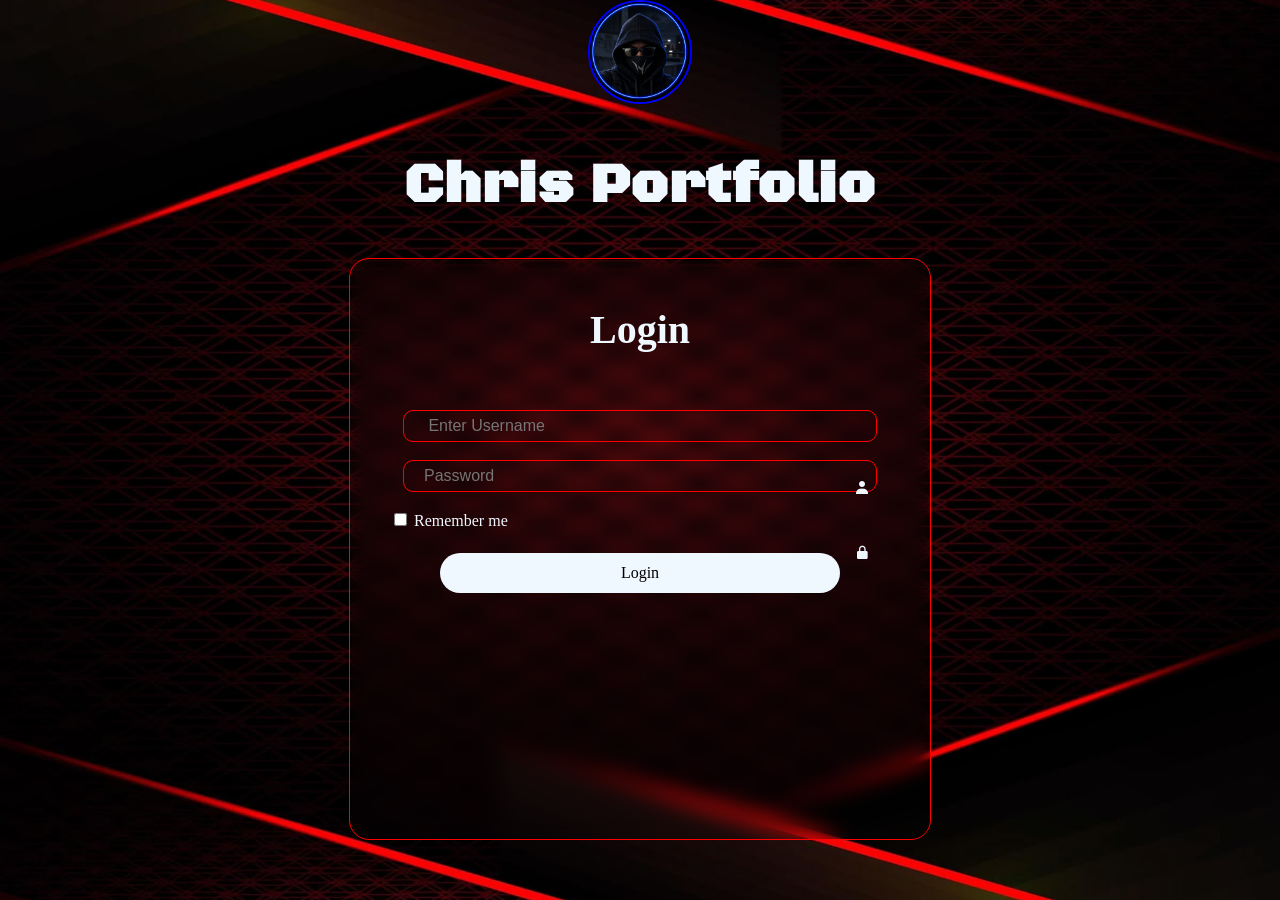
<file: index.html>
<!DOCTYPE html>
<html lang="en">
<head>
    <meta charset="UTF-8">
    <meta name="viewport" content="width=device-width, initial-scale=1.0">
    <link href="https://fonts.googleapis.com/css2?family=Alfa+Slab+One&family=Black+Ops+One&family=Roboto:ital,wght@0,100..900;1,100..900&display=swap" rel="stylesheet">
      <link rel="stylesheet" href="style.css">
    <link href='https://unpkg.com/boxicons@2.1.4/css/boxicons.min.css' rel='stylesheet'>
    <link rel="icon" type="img/jpeg" href="profile.jpeg">
    <title>Portfolio Login</title>
</head>
<body>
    <div class="intro">
        <img src="profilepic.png" alt="logo" width="100px" height="100px">
        <h1>Chris Portfolio</h1>
    </div>

    <div class="Ordeal">
    <div class="wraper">
      <div class="Login">
         <h1>Login</h1>
      </div class="hidden">
      <div class="input">
      <div class="details">
    <input type="text" name="name" id="Your-name"  class="data" placeholder=" Enter Username" required>
    <i class='bx bxs-user' id="icon1"></i>
      </div>
      <br>
      <div class="password">
    <input type="password" name="phone" id="pass"  class="pass" placeholder="Password" required>
     <i class='bx bxs-lock-alt' id="icon2"></i>
      </div>
      <br>
      <div class="uncheck">
       <div class="check">
    <input type="checkbox" name="name" id="recall" class="recall" placeholder="Enter Password" required>
    <label for="remember">Remember me</label>
      </div> 
      <div class="link">
       
      </div></div><br>
      <div class="btn">
        <button type="submit" class="btn" id="button">Login</button>
      </div>
      
      </div>
    </div>
    </div>

    <script src="script.js"></script>
</body>
</html>
</file>
<file: style.css>
.intro {
    position: relative;
   text-align: center;
    color: aliceblue;
    font-size: 28px;
    font-family: "Black Ops One", serif;
    letter-spacing: 1px;
   margin: 0;
    padding: 0;
    gap: 15px;
  
}
img {
    position: relative;
    border-radius: 600px;
    border: 2px solid blue;
    margin: 0;
}
.Ordeal {
    display: flex;
    justify-content: center;
    align-items: center;
    
}
body{
background-image: 
url(loginbg.jpg);
background-size: 100% 150% ;
background-position: center;
background-repeat: no-repeat;
background-attachment: fixed;
margin: 0;
}
.Login {
text-align: center;
padding: 0 0px 30px;
}
.wraper {
    position: relative;
    background: transparent;
    min-width: 60vh;
    min-height: 60vh;
    border-radius: 20px;
    padding: 20px ;
    color: aliceblue;
    border: 1px solid red;
    backdrop-filter: blur(10px);
    align-items: center;
    transition: 0.3s;
}
.wraper:hover {
    box-shadow: 2px 2px 8px 3px red;
}
.input {
    text-align: center;
}
.Login h1 {
    font-size: 40px;
    font-weight: bolder;
}
.btn {
    border-radius: 35px;
    font-size: 16px;
    font-family: Georgia, 'Times New Roman', Times, serif;
    border: none;
    padding: 5px;
    height: 40px;
    min-width: 400px;
    text-align: center;
    align-items: center;
    cursor: pointer;
    transition: 0.5s;
}
#button{
    background-color: aliceblue;
    color: black;
}
#button:hover {
    font-size: 20px;
    font-weight: bolder;
    font-family: Georgia, 'Times New Roman', Times, serif;
    background: transparent;
    border: 3px solid red;
    color: aliceblue;
}
#button:active {
    box-shadow: 2px 2px 8px red;
}
.data {
    font-size: 16px;
    width: 80%;
    background:transparent ;
    border: 1px solid red;
    border-radius: 10px;
    min-height:30px ;
    color: aliceblue;
    text-align: left;
    padding: 0 20px;
    transition: 0.5s;
}
.data:hover {
  background: transparent;
    border: 3px solid red;
}
.pass {
    font-size: 16px;
     width: 80%;
     background:transparent ;
    border: 1px solid red;
    border-radius: 10px;
    min-height: 30px;
    color: aliceblue;
    padding: 0 20px;
    transition: 0.5s;
}
.pass:hover {
  background: transparent;
    border: 3px solid red;
}
.reg.log {
    display: flex;
    justify-content: space-between;
}
.uncheck {
    display: flex;
    justify-content: space-between;
    align-items: center;
}
#icon1 {
    position: absolute;
    right: 60px;
    top: 39%;
    transform: translateY(-30%);
}


#icon2 {
    position: absolute;
    right: 60px;
    transform: translateY(-30%);
    top: 50%;
 
}
.check {
    margin-left: 20px;
}
.link {
    margin-right: 20px;
}
#link2 {
font-weight: 100;
color: blue;
font-family: Georgia, 'Times New Roman', Times, serif;
}
#forgot {
font-weight: 100;
color: blue;
font-family: Georgia, 'Times New Roman', Times, serif;
}
.hidden {
    ;
}
</file>
<file: portfolio.css>
p {
    font-family: roboto,sans-serif;
}
h1,h2 {
    font-family: Georgia, 'Times New Roman', Times, serif;
}
   
body {
    margin-left: 30px;
    background-image: 
    linear-gradient(rgba(0,0,0,0.6), rgba(0,0,0,0.6)),
   url(mybg.jpg) ;
   background-size: 100% 150%;
   background-position: center;
   background-repeat: no-repeat;
   background-attachment: fixed;
   color: white;
}

.head {
    position: relative;
    width: 100%;
    min-height: 120px;
    
}

.profile {
    position: absolute;
    top: 0;
    left: 0;
}

.profile img {
    display: block;
    width: 100px;
    height: 100px;
    max-width: 100%;
    border-radius: 53px;
    border: 2px solid blue;
}

.port {
    position: absolute;
    top: 0;
    left: 55%;
    transform: translateX(-50%);
    text-align: center;
}

.port h1 {
    margin: 0;
    font-size: 60px;
    white-space: nowrap;
    margin-top: 10px;
}

@media (max-width: 480px) {
    .head {
        min-height: 160px;
    }

    .port {
        top: 110px;
    }
}
.nav-link{
  display:flex;
  flex-wrap: nowrap;
  justify-content: center;
  gap: 20px;
}
.nav-btn {
    border-radius: 20px;
    background-color: red;
    padding: 5px;
    padding-left: 10px;
    padding-right: 10px;
    color: white;
    border: 1px solid red;
    font-family: Georgia, 'Times New Roman', Times, serif;
    font-weight: bold;
    transition: 0.5s;
}
.nav-btn:hover {
    background: transparent;
    font-size: 18px;
    border: 2px solid red;
}
footer {
    text-align: center;
    font-family: "Pacifico",cursive;
}
.zoom {
    transition: 0.3s;
}
.zoom:hover {
    border: 1px solid red;
    border-radius: 15px;
    padding: 5px;
    padding-left: 15px;
}
#projects:hover {
    padding-bottom: 15px;
}
dd {
    font-size: 20px;
    font-family: "Dancing Script",cursive;
}
.calc {
    background: transparent;
    border: 1px solid red;
    color: aliceblue;
    border-radius: 10px;
    font-size: 16px;
    font-weight: bolder;
    font-family:Georgia, 'Times New Roman', Times, serif;
    padding: 3px;
    padding-left: 8px;
    padding-right: 8px;
    padding-bottom: 5px;
    transition: 0.3s;
    margin-left: 20px;
}
.calc:hover {
    box-shadow: 2px 2px 10px 1px red;
    border: 2px solid red;
}
.calc:active {
    color: blue;
}
</file>
